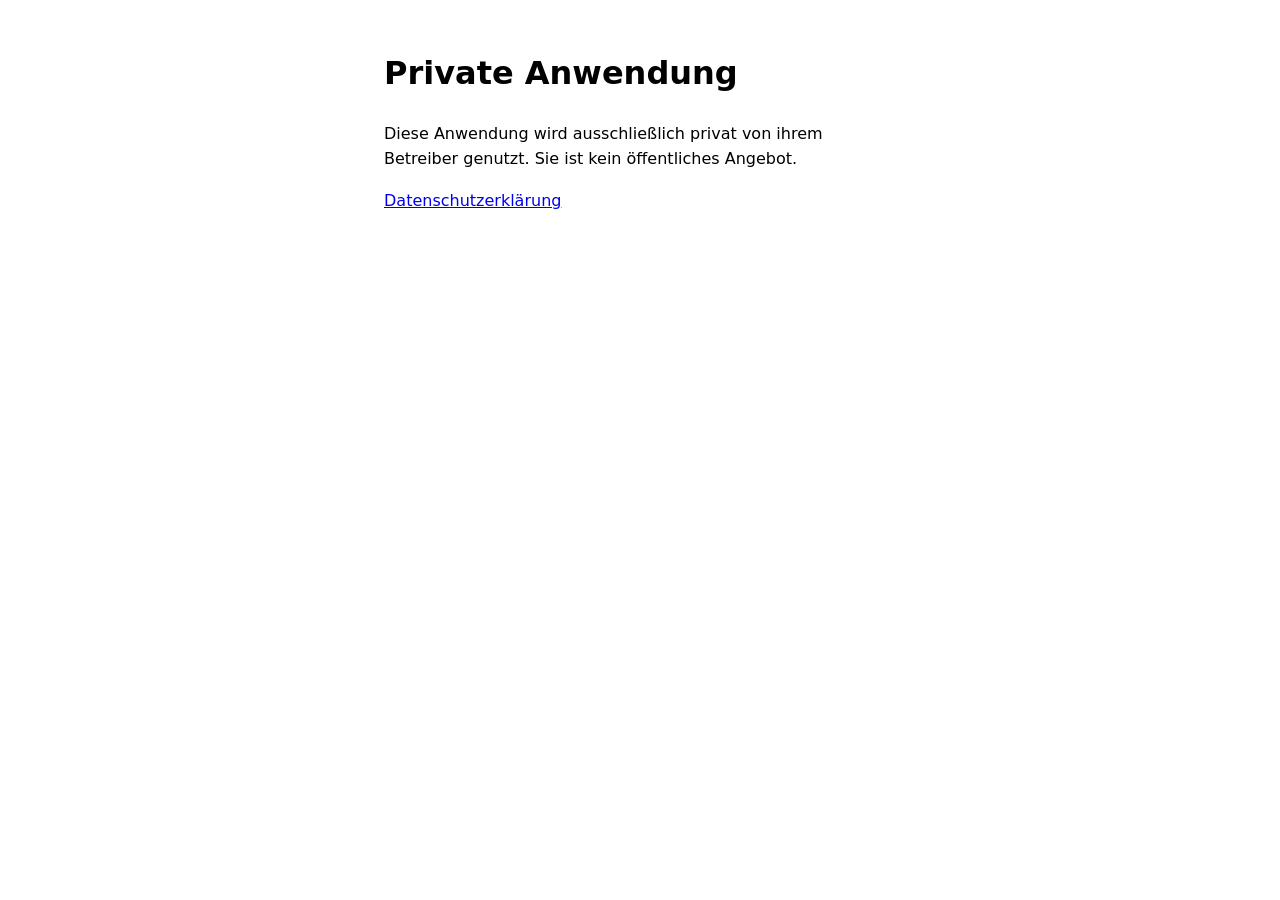
<file: index.html>
<!doctype html>
<html lang="de">
<head>
  <meta charset="utf-8">
  <meta name="viewport" content="width=device-width, initial-scale=1">
  <title>Private Anwendung</title>
  <style>
    :root { color-scheme: light dark; }
    body { font-family: system-ui, sans-serif; line-height: 1.6; max-width: 32rem; margin: 3rem auto; padding: 0 1rem; }
  </style>
</head>
<body>
  <h1>Private Anwendung</h1>
  <p>Diese Anwendung wird ausschließlich privat von ihrem Betreiber genutzt. Sie ist kein öffentliches Angebot.</p>
  <p><a href="privacy.html">Datenschutzerklärung</a></p>
</body>
</html>
</file>
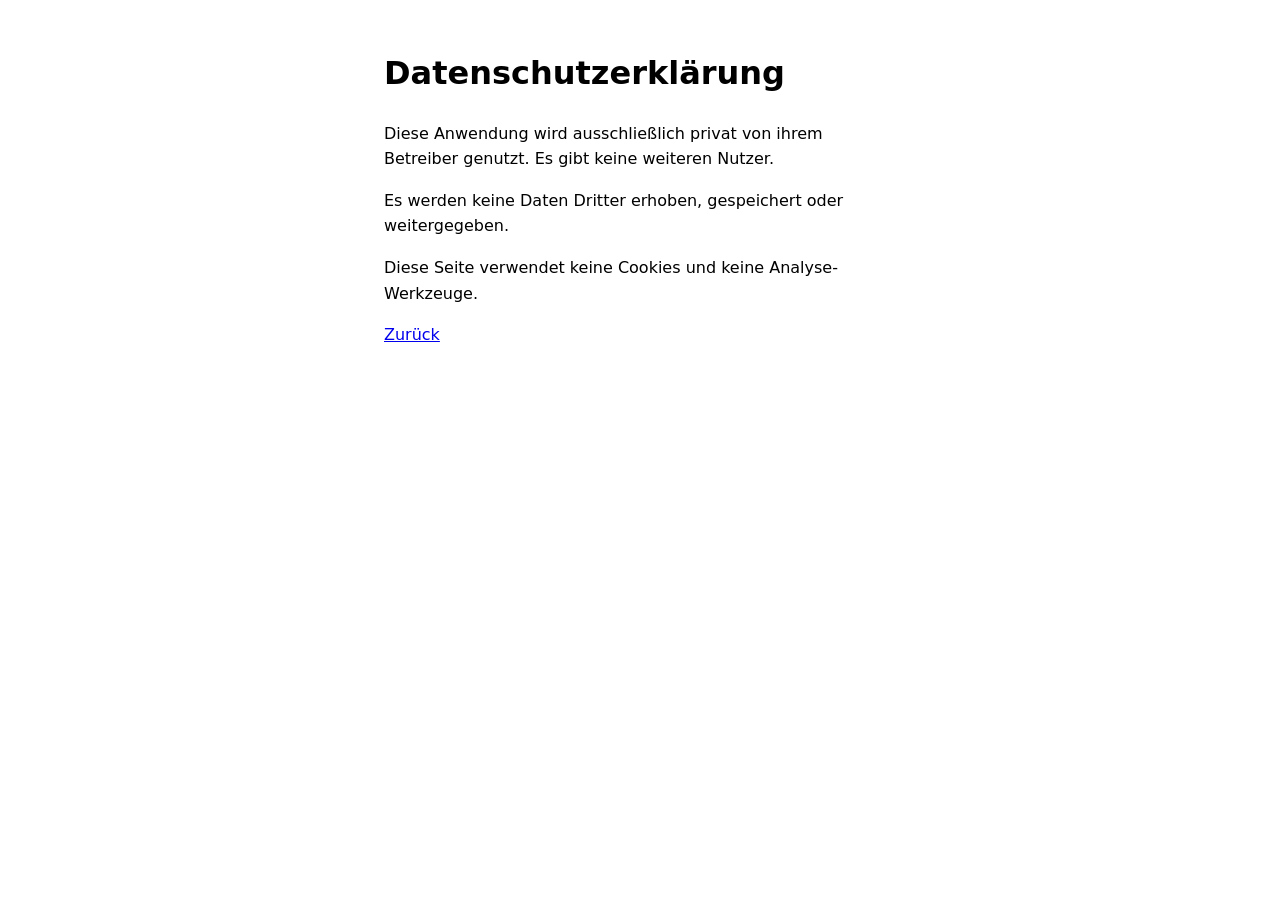
<file: privacy.html>
<!doctype html>
<html lang="de">
<head>
  <meta charset="utf-8">
  <meta name="viewport" content="width=device-width, initial-scale=1">
  <title>Datenschutzerklärung</title>
  <style>
    :root { color-scheme: light dark; }
    body { font-family: system-ui, sans-serif; line-height: 1.6; max-width: 32rem; margin: 3rem auto; padding: 0 1rem; }
  </style>
</head>
<body>
  <h1>Datenschutzerklärung</h1>
  <p>Diese Anwendung wird ausschließlich privat von ihrem Betreiber genutzt. Es gibt keine weiteren Nutzer.</p>
  <p>Es werden keine Daten Dritter erhoben, gespeichert oder weitergegeben.</p>
  <p>Diese Seite verwendet keine Cookies und keine Analyse-Werkzeuge.</p>
  <p><a href="index.html">Zurück</a></p>
</body>
</html>
</file>
